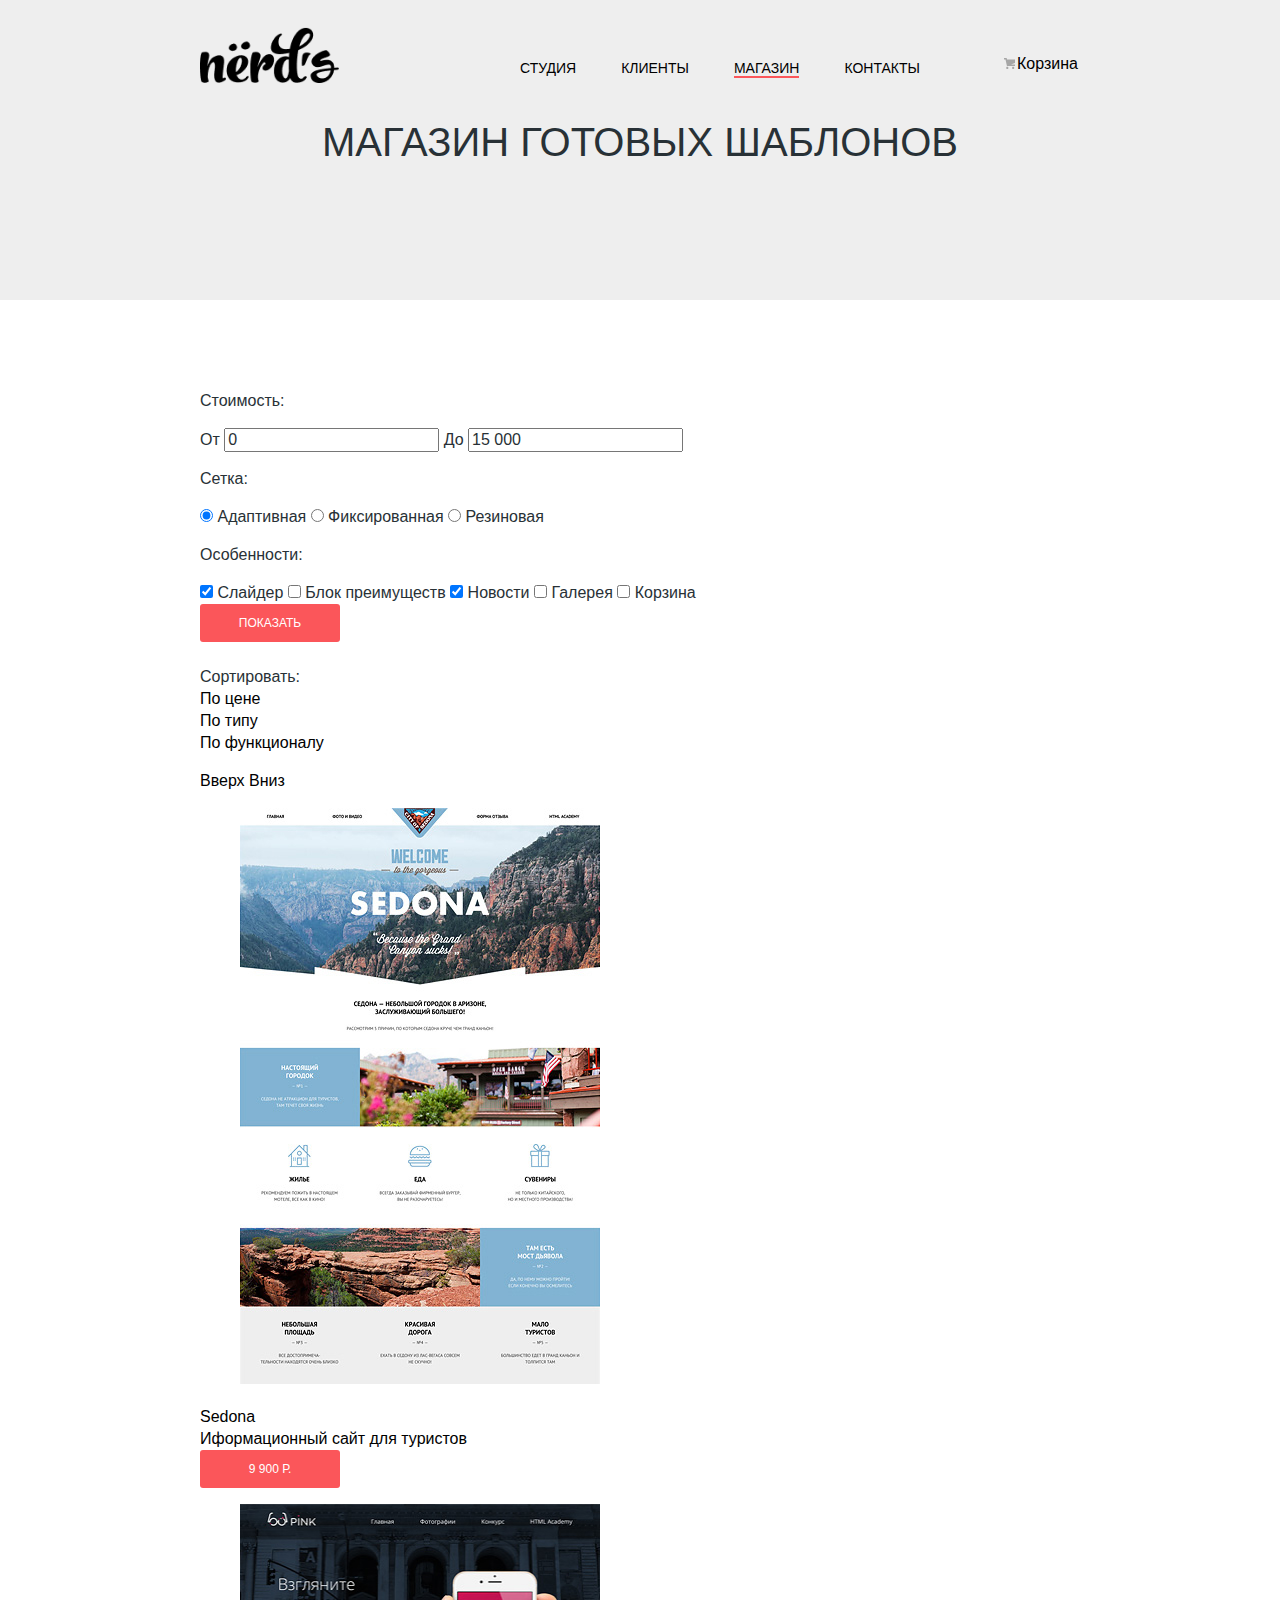
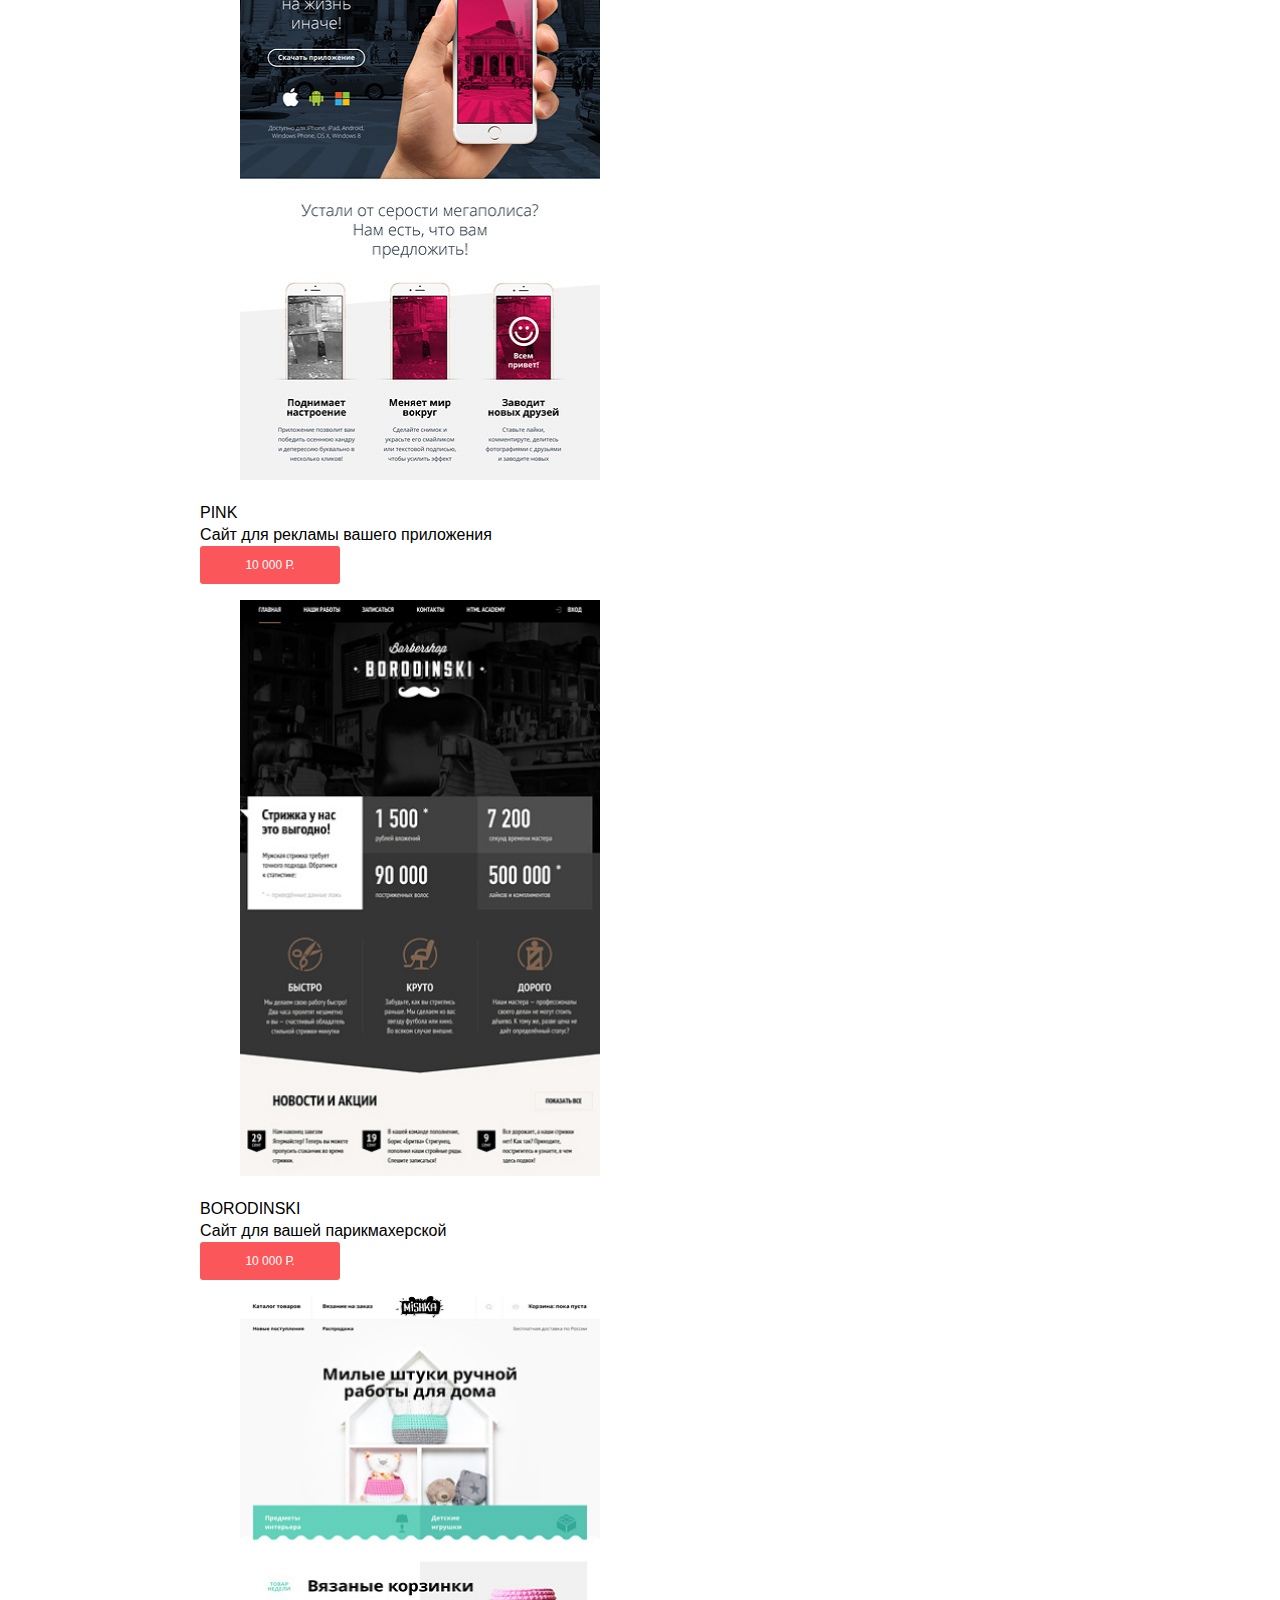
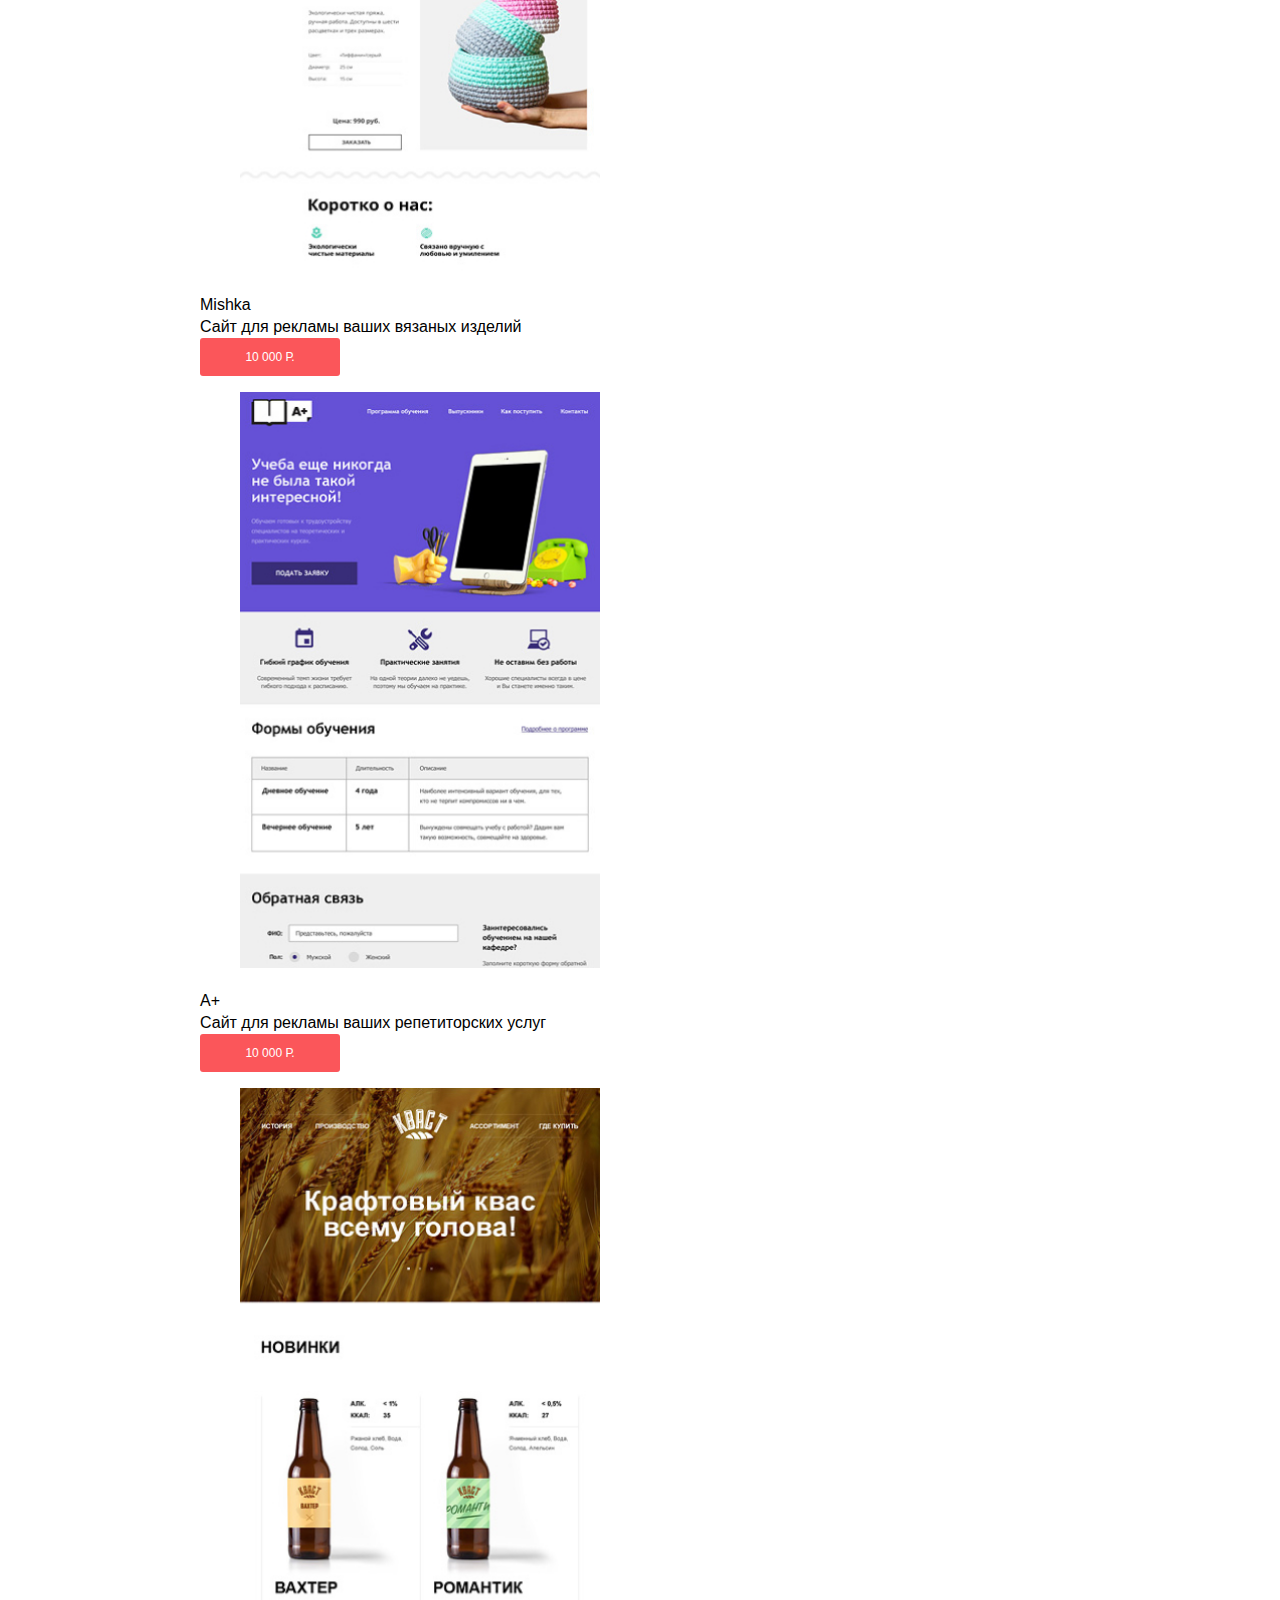
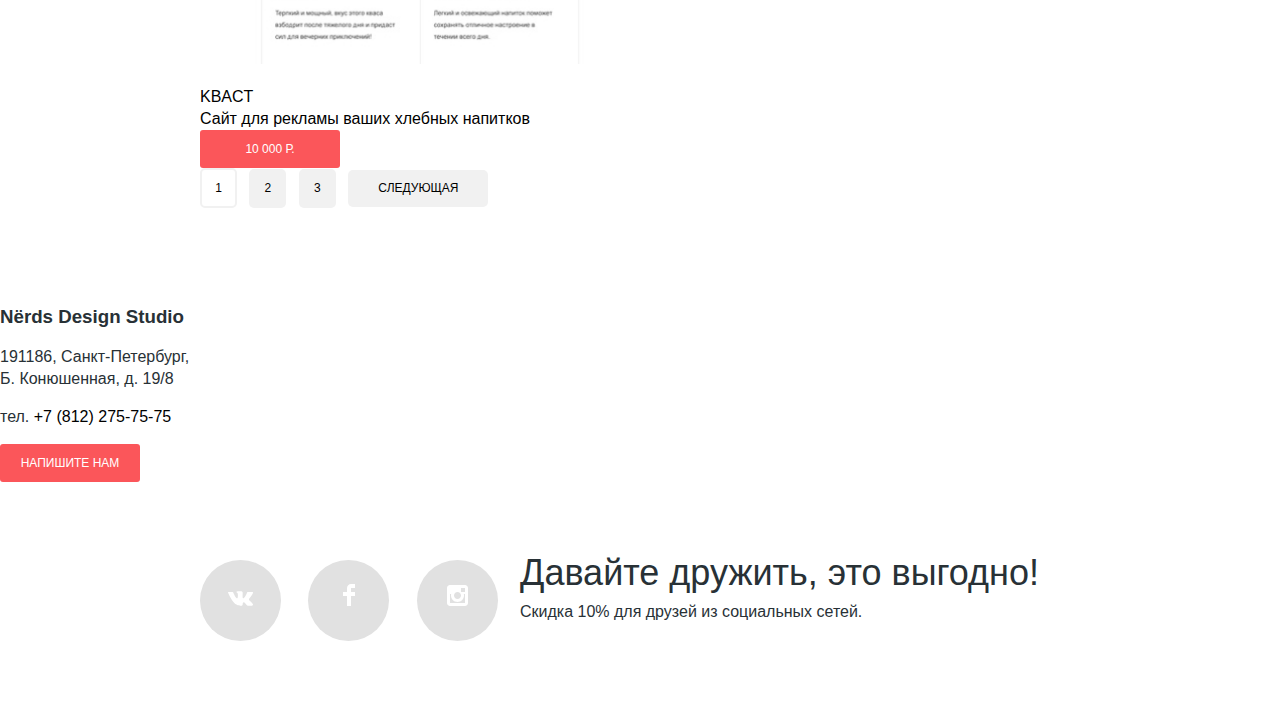
<file: catalog.html>
<!DOCTYPE html>
<html lang="ru">
  <head>
    <meta charset="utf-8">
    <meta http-equiv="X-UA-Compatible" content="IE=edge">
    <title>Магазин - Дизайн-студия Nerds</title>
    <meta name="description" content="Магазин готовых шаблонов">
    <meta name="keywords" content="готовые сайты,купить сайт,купить готовый дизайн для сайта">
    <meta name="viewport" content="width=device-width, initial-scale=1">

    <link rel="stylesheet" href="stylecatalog.css">
  </head>

  <body class="page-catalog">
    <div class="page-top-wrapper">
      <header class="main-header container clearfix">
        <a class="logo" href="index.html" title="Дизайн-студия Nёrds">
          <img class="logo__img" src="img/nerds-logo.png" width="139" height="56" alt="Дизайн-студия Nёrds">
        </a>
        <nav class="main-header-navigation">
          <ul class="main-header-navigation-list">
            <li>
              <a href="index.html">Студия</a>
            </li>
            <li>
              <a href="#">Клиенты</a>
            </li>
            <li>
              <a class="active" href="catalog.html">Магазин</a>
            </li>
            <li>
              <a href="#">Контакты</a>
            </li>
          </ul>
          <div class="busket-block">
            <a href="#" ><img src="img/cart-icon.svg" width="15" height="11" alt="Корзина">Корзина</a>
          </div>
        </nav>
      </header>
      <h1 class="main-top-heading container">Магазин готовых шаблонов</h1>
    </div>
  </body>
  <main class="main-content container clearfix">
    <aside class="catalog-filter">
    <form class="catalog-filter-form" action="#" method="post">
    <div class="price-range">
      <p class="heading">Стоимость:</p>
      <div class="price-range-controls">
        <div class="scale"></div>
        <div class="bar"></div>
      </div>
      <div class="toggle min-toggle"></div>
      <div class="toggle max-toggle"></div>
    </div>
    <div class="price-controls">
      <label class="min-price-wrapper">От <input class="min-price" type="text" name="min-price" value="0"></label>
      <label class="max-price-wrapper">До <input class="max-price" type="text" name="max-price" value="15 000"></label>
    </div>
    <div class="grid-select">
      <p class="heading">Сетка:</p>
      <input class="grid-select__input" id="option-adaptive-grid" type="radio" name="grid-select" value="adaptive" checked>
      <label for="option-adaptive-grid">Адаптивная</label>
      <input class="grid-select__input" id="option-fixed-grid" type="radio" name="grid-select" value="fixed">
      <label for="option-fixed-grid">Фиксированная</label>
      <input class="grid-select__input" id="option-fluid-grid" type="radio" name="grid-select" value="fluid">
      <label for="option-fluid-grid">Резиновая</label>
    </div>
    <div class="features-select">
      <p class="heading">Особенности:</p>
      <input class="features-select__input" id="option-slider" type="checkbox" name="features-select[]" value="slider" checked>
      <label for="option-slider">Слайдер</label>
      <input class="features-select__input" id="option-advantages-block" type="checkbox" name="features-select[]" value="advantages-block">
      <label for="option-advantages-block">Блок преимуществ</label>
      <input class="features-select__input" id="option-news" type="checkbox" name="features-select[]" value="news" checked>
      <label for="option-news">Новости</label>
      <input class="features-select__input" id="option-gallery" type="checkbox" name="features-select[]" value="gallery">
      <label for="option-gallery">Галерея</label>
      <input class="features-select__input" id="option-busket" type="checkbox" name="features-select[]" value="busket">
      <label for="option-busket">Корзина</label>
    </div>
    <a class="btn btn-filter-show" href="#" title="Показать">Показать</a>
    </form>
    </aside>

    <div class="catalog-list">
      <div class="catalog-list-sorter clearfix">
        <ul class="sorting-menu">
          <li>Сортировать:</li>
          <li>
            <a class="sorting-menu-item" href="#">По цене</a>
          </li>
          <li>
            <a class="sorting-menu-item" href="#">По типу</a>
          </li>
          <li>
            <a class="sorting-menu-item" href="#">По функционалу</a>
          </li>
        </ul>

          <a class="btn-sort icon-up-dir" href="#">Вверх</a>
          <a class="btn-sort icon-down-dir btn-checked" href="#">Вниз</a>
      </div>

      <div class="catalog-items clearfix">
          <a class="catalog-item" href="#">

            <figure class="catalog-thumb">
            <img src="img/img-sedona 1.jpg" width="360" height="576" alt="Изображение товара">
            </figure>
            <div class="catalog-description">
              <div class="description-heading">Sedona</div>
              <div class="description-text">Иформационный сайт для туристов</div>
              <div class="btn btn-price">9 900 р.</div>
            </div>
          </a>

          <a class="catalog-item" href="#">
            <figure class="catalog-thumb">
              <img src="img/img-pink 1.jpg" width="360" height="576" alt="Изображение товара">
            </figure>
            <div class="catalog-description">
              <div class="description-heading">PINK</div>
              <div class="description-text">Сайт для рекламы вашего приложения</div>
              <div class="btn btn-price">10 000 р.</div>
            </div>
          </a>

          <a class="catalog-item" href="#">
            <figure class="catalog-thumb">
              <img src="img/img-barbershop 1.jpg" width="360" height="576" alt="Изображение товара">
            </figure>
            <div class="catalog-description">
              <div class="description-heading">BORODINSKI</div>
              <div class="description-text">Сайт для вашей парикмахерской</div>
              <div class="btn btn-price">10 000 р.</div>
            </div>
          </a>

          <a class="catalog-item" href="#">
            <figure class="catalog-thumb">
              <img src="img/img-mishka 1.jpg" width="360" height="576" alt="Изображение товара">
            </figure>
            <div class="catalog-description">
              <div class="description-heading">Mishka</div>
              <div class="description-text">Сайт для рекламы ваших вязаных изделий</div>
              <div class="btn btn-price">10 000 р.</div>
            </div>
          </a>

          <a class="catalog-item" href="#">
            <figure class="catalog-thumb">
              <img src="img/img-aplus 1.jpg" width="360" height="576" alt="Изображение товара">
            </figure>
            <div class="catalog-description">
              <div class="description-heading">A+</div>
              <div class="description-text">Сайт для рекламы ваших репетиторских услуг</div>
              <div class="btn btn-price">10 000 р.</div>
            </div>
          </a>

          <a class="catalog-item" href="#">
            <figure class="catalog-thumb">
              <img src="img/img-kvast 1.jpg" width="360" height="576" alt="Изображение товара">
            </figure>
            <div class="catalog-description">
              <div class="description-heading">KBACT</div>
              <div class="description-text">Сайт для рекламы ваших хлебных напитков</div>
              <div class="btn btn-price">10 000 р.</div>
            </div>
          </a>
      </div>

      <nav class="catalog-list-pagination">
        <a class="list-pagination-item active" href="#">1</a>
        <a class="list-pagination-item" href="#">2</a>
        <a class="list-pagination-item" href="#">3</a>
        <a class="list-pagination-item next-page" href="#">Следующая</a>
      </nav>
    </div>
  </main>

  <footer class="main-footer">
    <div class="main-footer-map">
      <div class="main-footer-map-wrapper" id="main-footer-map"></div>
        <section class="map-contacts">
          <h3 class="heading">Nёrds Design Studio</h3>
          <p>191186, Санкт-Петербург, <br>
          Б. Конюшенная, д. 19/8</p>
          <p>тел. <a href="tel:+78122757575">+7 (812) 275-75-75</a>
          </p>
          <a class="btn btn-email" href="email-form-page.html">Напишите нам</a>
        </section>
      </div>
        <div class="main-footer-socials container clearfix">
          <div class="social-icons">
            <a href="#" class="social-btn"><img src="img/VK.svg" width="26" height="15" alt="ВКонтакте"></a>
            <a href="#" class="social-btn"><img src="img/facebook.svg" width="12" height="22" alt="Facebook"></a>
            <a href="#" class="social-btn"><img src="img/insta-icon.svg" width="21" height="21" alt="Instagram"></a>
          </div>
          <div class="social-text">
            <p class="heading">Давайте дружить, это выгодно!</p>
            <p class="sub-heading">Скидка 10% для друзей из социальных сетей.</p>
          </div>
        </div>
      </div>
    </div>
  </footer>
</html>
</file>
<file: stylecatalog.css>
@charset "UTF-8";
html{font-family:sans-serif;-ms-text-size-adjust:100%;-webkit-text-size-adjust:100%}
article,aside,details,figcaption,figure,footer,header,hgroup,main,menu,nav,section,summary{display:block}
audio,canvas,progress,video{display:inline-block;vertical-align:baseline}audio:not([controls])
{display:none;height:0}
[hidden],template{display:none}
a{background-color:transparent}
a:active,a:hover{outline:0}
abbr[title]{border-bottom:1px dotted}
b,strong{font-weight:700}dfn{font-style:italic}
h1{font-size:2em;margin:.67em 0}
mark{background:#ff0;color:#000}
small{font-size:80%}
sub,sup{font-size:75%;line-height:0;position:relative;vertical-align:baseline}
sup{top:-.5em}sub{bottom:-.25em}
img{border:0}
svg:not(:root){overflow:hidden}
figure{margin:1em 40px}
hr{-moz-box-sizing:content-box;box-sizing:content-box;height:0}
pre{overflow:auto}code,kbd,pre,samp{font-family:monospace,monospace;font-size:1em}
button,input,optgroup,select,textarea{color:inherit;font:inherit;margin:0}
button{overflow:visible}
button,select{text-transform:none}
button,html input[type=button],input[type=reset],input[type=submit]
{-webkit-appearance:button;cursor:pointer}button[disabled],html input[disabled]{cursor:default}
button::-moz-focus-inner,input::-moz-focus-inner{border:0;padding:0}
input{line-height:normal}input[type=checkbox],input[type=radio]
{box-sizing:border-box;padding:0}input[type=number]::-webkit-inner-spin-button,input[type=number]
::-webkit-outer-spin-button{height:auto}input[type=search]{-webkit-appearance:textfield;-moz-box-sizing:content-box;-webkit-box-sizing:content-box;box-sizing:content-box}
input[type=search]::-webkit-search-cancel-button,input[type=search]::-webkit-search-decoration{-webkit-appearance:none}fieldset{border:1px solid silver;margin:0 2px;padding:.35em .625em .75em}
legend{border:0;padding:0
}
textarea{overflow:auto
}
optgroup{font-weight:700
}
table{border-collapse:collapse;border-spacing:0
}
td,th{padding:0
}
@font-face{font-family:symbols-nerds;src:url(../fonts/symbols-nerds.eot?27841936);src:url(../fonts/symbols-nerds.eot?27841936#iefix) format("embedded-opentype"),url(../fonts/symbols-nerds.woff?27841936) format("woff"),url(../fonts/symbols-nerds.ttf?27841936) format("truetype"),url(../fonts/symbols-nerds.svg?27841936#symbols-nerds) format("svg");font-weight:400;font-style:normal
}
.logo{display:block;float:left;height:60px;margin-right:180px;width:140px}
.main-header .logo__img{height:56px;width:139px}
.main-header-navigation{float:left;max-width:720px;min-height:50px;padding-top:26px;position:rel}
.main-header-navigation-list{float:left;font-size:0;margin:0;max-width:580px;text-align:right
}
.main-header-navigation li {
  display: inline-block;
  font-size: 14px;
  line-height: 30px;
  margin-left: 45px;
  padding: 0;
  text-transform: uppercase;
  vertical-align: top
}
.main-header-navigation li:first-child {
  margin-left:0
}
.main-header-navigation .active{box-shadow:0 2px 0 #fb565a}
.main-header-navigation .active:hover{color:#000
}
.main-header-navigation a:hover{color:#fb565a
}
.main-header-navigation a:active{color:#8f8f8f
}
.main-header-navigation .busket-block{float:right;margin-left:38px;padding-top:0;text-align:right;width:120px
}
.main-header

.busket-enter{display:inline-block;font-size:14px;line-height:30px;position:relative;text-transform:uppercase;vertical-align:top
}
.busket-enter .icon-basket{color:#a6a6a6;font-size:16px;padding:0 3px
}
.busket-enter:hover .icon-basket{color:#fb565a
}
.busket-enter:active .icon-basket{color:#cbcbcb
}

.icon-instagramm:before{content:"📷"}
html{box-sizing:border-box}*,:after,:before{box-sizing:inherit}
body,html{margin:0;padding:0}body{background-color:#fff;color:#283136;font-family:Roboto,Helvetica,Arial,sans-serif;font-size:16px;font-weight:500;line-height:22px;min-width:920px;width:100%}a{color:#000;text-decoration:none}
ul{list-style-type:none;margin-top:24px;padding-left:0
}
p{font-size:16px;line-height:22px
}
.container{margin:0 auto;padding:0 10px;width:900px
}
.clearfix:after{clear:both;content:"";display:table
}
.btn{background-color:#fb565a;border-radius:3px;display:inline-block;color:#fff;font-size:12px;line-height:38px;overflow:hidden;padding:0 5px;text-align:center;text-overflow:ellipsis;text-transform:uppercase;vertical-align:top;white-space:pre-wrap;width:140px}
.page-top-wrapper{background-color:#eee;min-height:300px;min-width:920px;padding-top:27px}
.page-email-form .page-top-wrapper{min-height:142px;padding-bottom:27px}

  .busket-block{float:right;margin-left:38px;padding-top:0;text-align:right;width:120px
  }
  .main-header
  .busket-enter{display:inline-block;font-size:14px;line-height:30px;position:relative;text-transform:uppercase;vertical-align:top}
  .busket-enter
  .busket-enter:hover .icon-basket{color:#fb565a
  }
  .busket-enter:active .icon-basket{color:#cbcbcb
  }
  .main-slider{position:relative}.main-slider input[type=radio]{display:none
  }
  .main-slider .slider-controls{bottom:93px;height:10px;left:50%;margin-left:-108px;position:absolute;text-align:center;width:198px;z-index:10}
  .slider-controls label{background:#fff;border:3px solid #fff;border-radius:50%;cursor:pointer;display:inline-block;height:10px;margin:0 3px;vertical-align:top;width:10px}
        .main-slider .slider-inner{overflow:hidden
        }
        .btn-1:checked~.slider-controls label[for=btn-1],.btn-2:checked~.slider-controls label[for=btn-2],
        .btn-3:checked~.slider-controls label[for=btn-3]{background-color:#c1c1c1
        }
        .slider-slide{display:none;left:0;min-height:320px;overflow:hidden;padding:10px 400px 30px 0;position:relative;top:0;width:100%
        }
        .slider-slide-heading{font-size:36px;height:78px;line-height:36px;max-width:480px;margin:30px 0 13px;overflow:auto
        }
        .slider-slide-sub-heading{height:44px;margin:0;max-width:480px;overflow:auto
        }
        .slider-slide-btn{margin:28px 0 0;width:240px
        }
        .slider-slide-btn:hover{background-color:#d6494d
        }
        .slider-slide-btn:active{background:#b63538;box-shadow:0 2px 0 #9b2d30 inset
        }
        .slider-slide-first{background:url(../img/bg-slider-slide-1.png) 100% 20px no-repeat
        }
        .slider-slide-second{background:url(../img/bg-slider-slide-2.png) 640px 25px no-repeat
        }
        .slider-slide-third{background:url(../img/bg-slider-slide-3.png) 540px 0 no-repeat
        }
        .btn-1:checked~.slider-slides
        .slider-slide:nth-child(1),
        .btn-2:checked~.slider-slides
        .slider-slide:nth-child(2),
        .btn-3:checked~.slider-slides
        .slider-slide:nth-child(3){display:block
        }
        .main-content{padding-top:80px;padding-bottom:86px
        }
        .page-catalog
        .main-content{padding-top:74px;padding-bottom:79px
        }
        .page-email-form
        .main-content{padding-top:20px;padding-bottom:50px
        }
        .page-email-form
        .heading{font-size:36px;line-height:36px
        }
        .main-top-heading{font-size:40px;font-weight:500;line-height:49px;min-height:125px;margin:0 auto;padding:31px 0 83px;text-align:center;text-transform:uppercase;width:700px}
        .services-row{border-bottom:2px solid #eee;padding-bottom:79px}
        .services-item{width:240px;min-height:180px;float:left;margin-right:80px;padding-top:131px;background-image:url(../img/sprite.png);background-repeat:no-repeat}
        .services-item:nth-child(3n){margin-right:0
        }
        .services-item_website{background-position:-10px -10px
        }
        .services-item_application{background-position:-270px -10px}
        .services-item_presentation{background-position:-530px -10px}
        .services-item .heading{font-size:18px;line-height:30px;margin:16px 0;text-transform:uppercase
        }
        .services-item .sub-heading{font-size:15px;margin-bottom:24px
        }
        .services-item_website
        .btn{background-color:#fb565a
        }
        .services-item_website
        .btn:hover{background-color:#d6494d
        }
        .services-item_website
        .btn:active{background-color:#b63538;box-shadow:0 2px 0 #9b2d30 inset
        }
        .services-item_application
        .btn{background-color:#00ca74
        }
        .services-item_application
        .btn:hover{background-color:#01a25e
        }

  .services-item_application .btn:active{background-color:#009053;box-shadow:0 2px 0
 }
 .social-btn{
  display: block;
  width: 81px;
  height: 81px;
  background-color: #e1e1e1;
  border-radius: 50%;
 }

 .main-footer-socials{padding:73px 10px
 }
 .main-footer-socials .social-icons {
   float: left;
   padding: 5px 0;
   text-align: center;
   max-width: 300px
 }
 .social-icons .social-btn {
   background-color: #e1e1e1;
   border-radius: 50%;
   color: transparent;
   display: inline-block;
   font-size: 81;
   height: 81px;
   line-height: 81px;
   margin-right: 23px;
   vertical-align: top;
   width: 81px
 }
 .social-btn .icon-facebook,.social-btn .icon-instagramm,.social-btn .icon-vk{
   color: #fff;
   font-size: 81px
 }
 .social-icons .social-btn:last-child{margin-right:0}.social-icons .social-btn:hover{background-color:#fb565a
 }
 .social-icons .social-btn:active{background-color:#d6494d;box-shadow:inset 0 3px 0 0 #b74246
 }
 .social-text{float:right;width:560px}.social-text .heading{font-size:36px;line-height:36px;margin:0 0 10px
 }
 .social-text .sub-heading{color:#283136;margin:0}

 .list-pagination-item{background-color:#f1f1f1;border-radius:5px;display:inline-block;font-size:12px;line-height:37px;margin:0 8px 0 0;min-width:37px;padding:1px 5px;vertical-align:middle;text-align:center;text-transform:uppercase
}
.list-pagination-item:hover{background-color:#e5e5e5
}
.list-pagination-item:active{background-color:#d5d5d5;box-shadow:inset 0 4px 0 -2px #b5b5b5
}
.list-pagination-item.active,.list-pagination-item.active:active,
.list-pagination-item.active:hover{background-color:#fff;border:2px solid #f1f1f1;box-shadow:none;cursor:default;line-height:34px
}
.list-pagination-item.next-page{padding:0 30px
}
</file>
